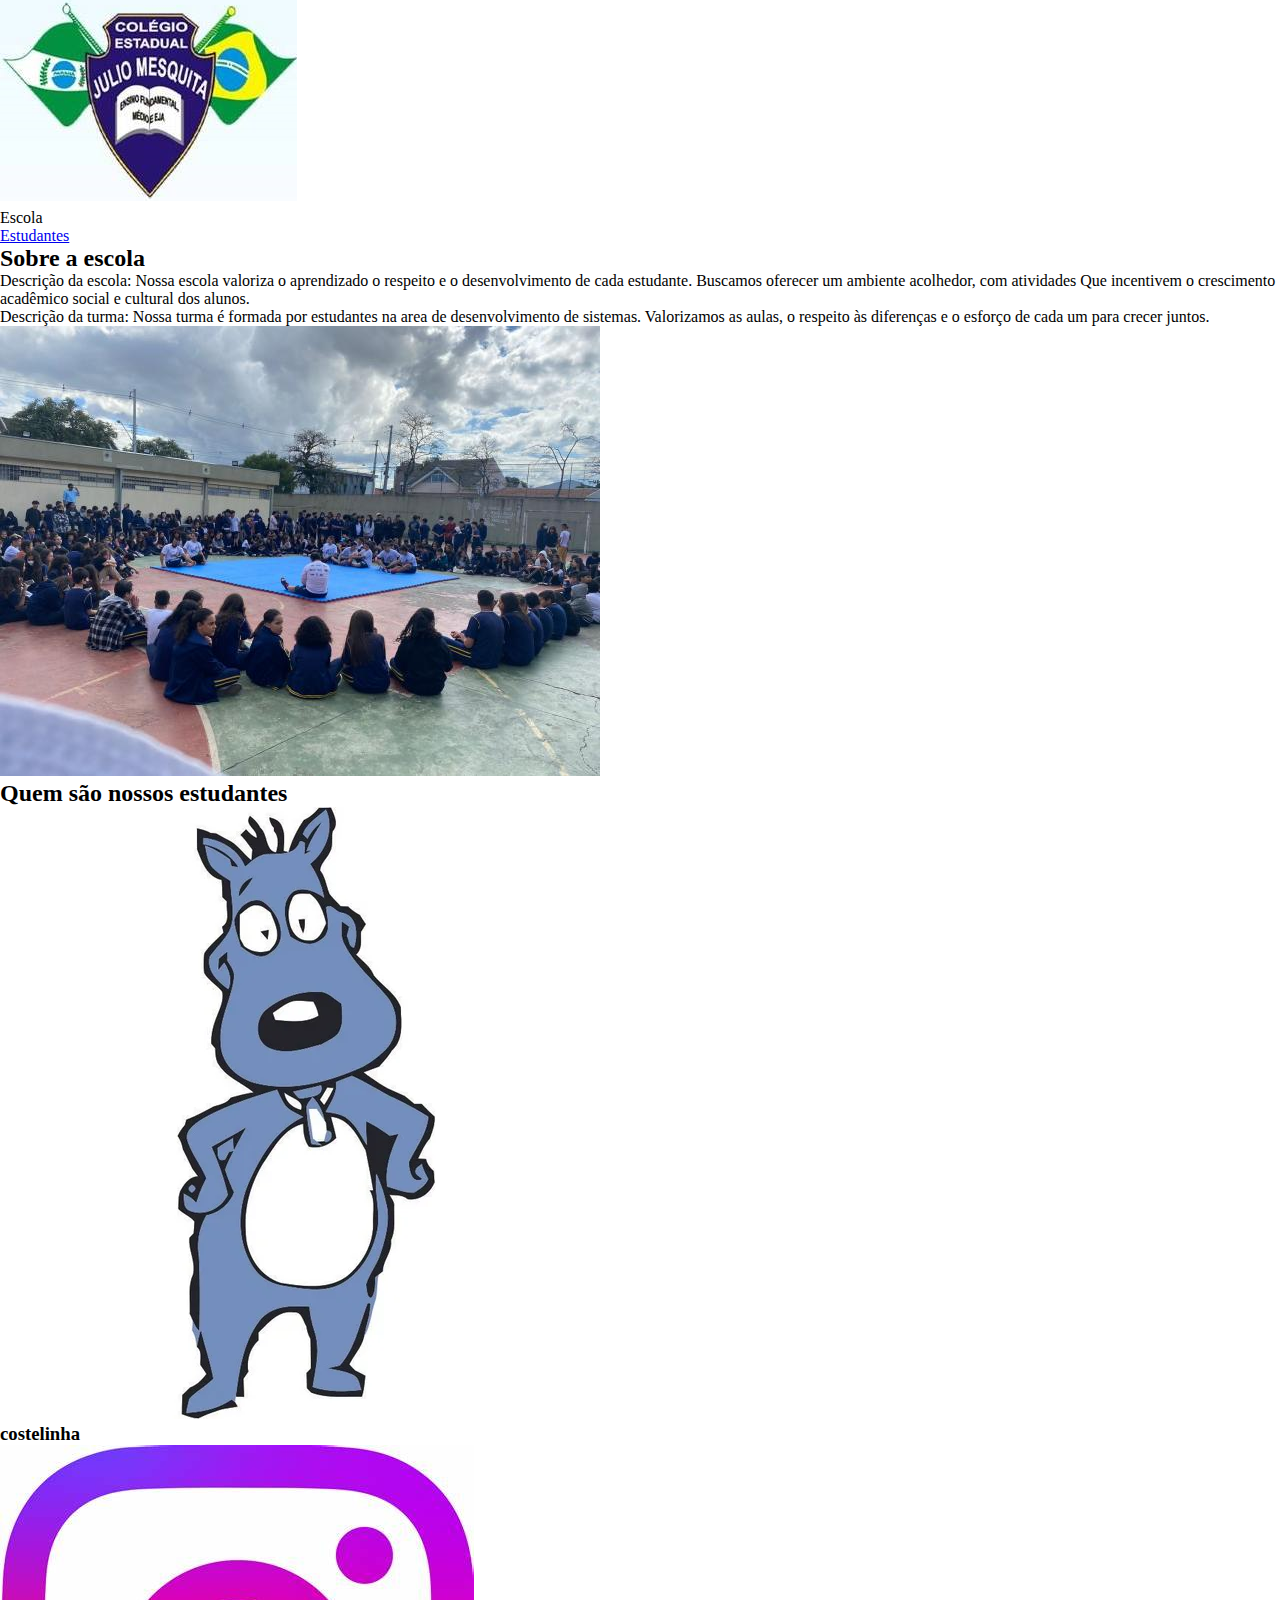
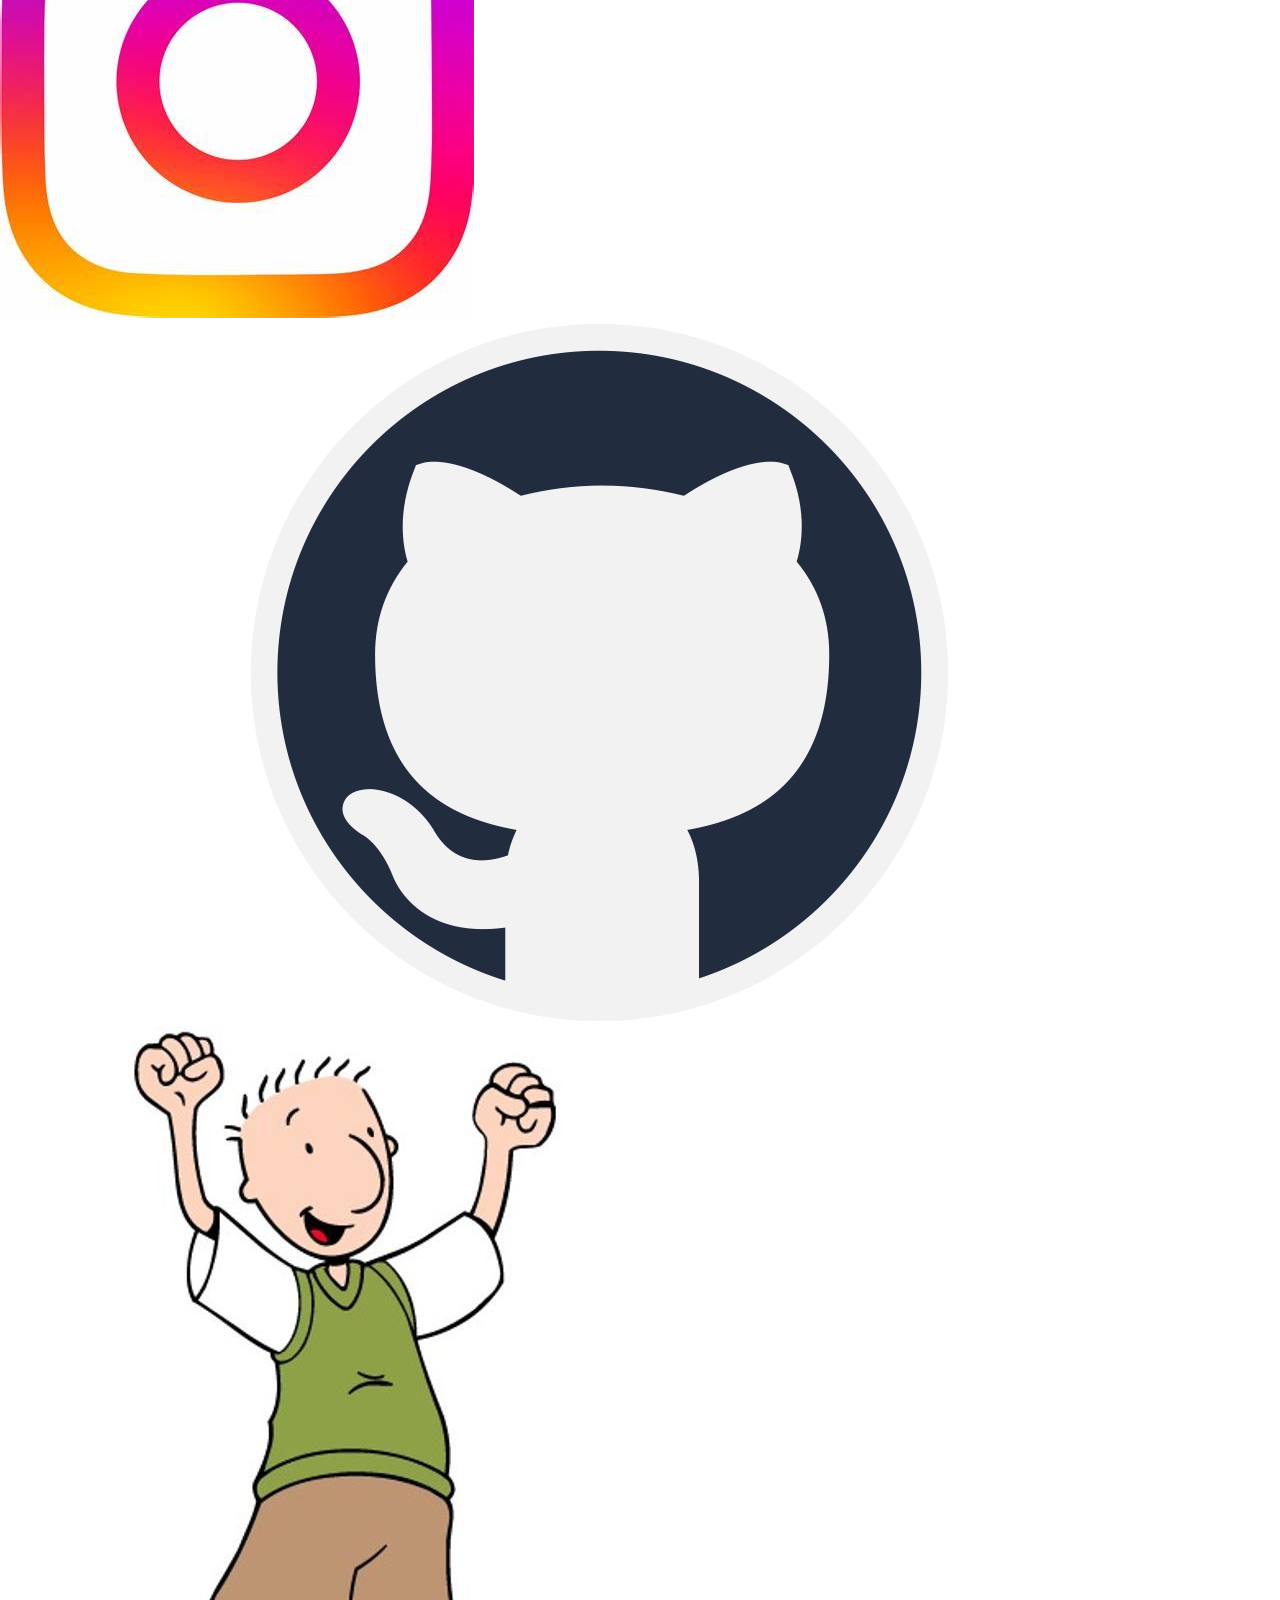
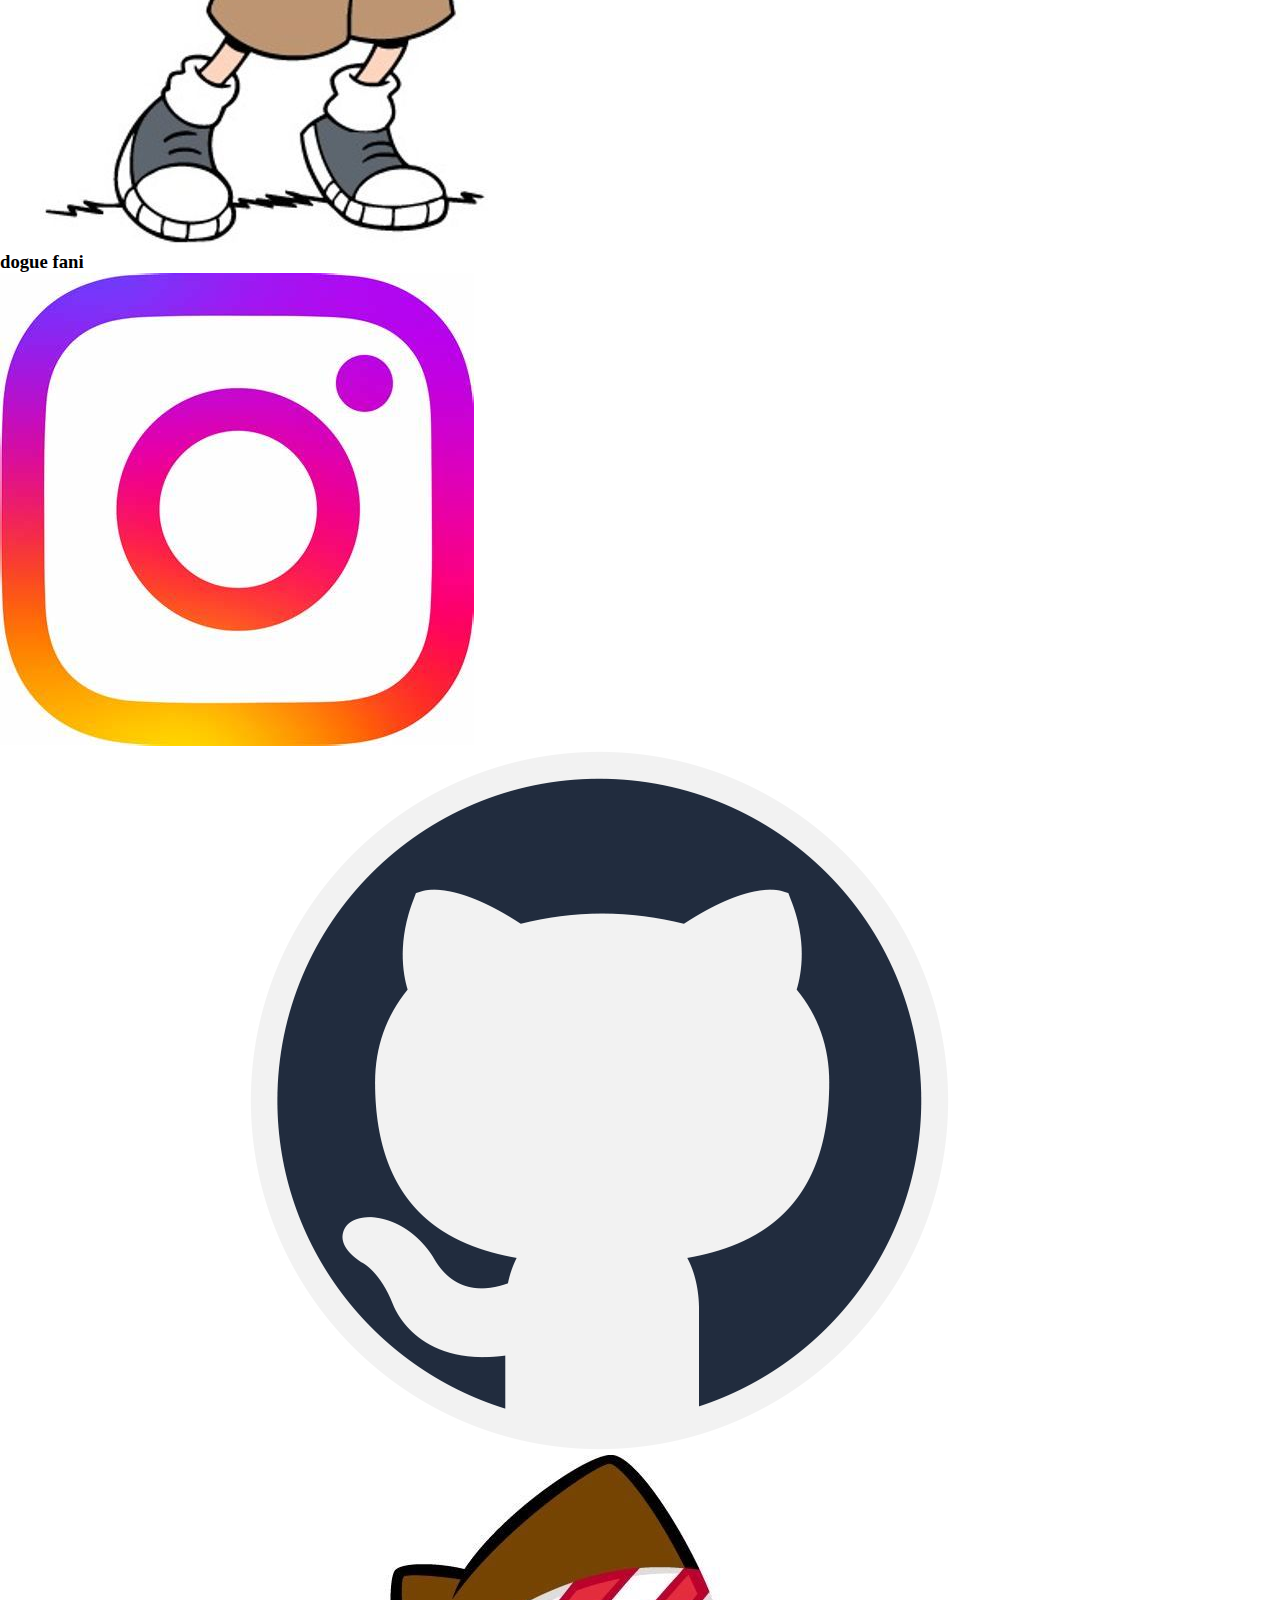
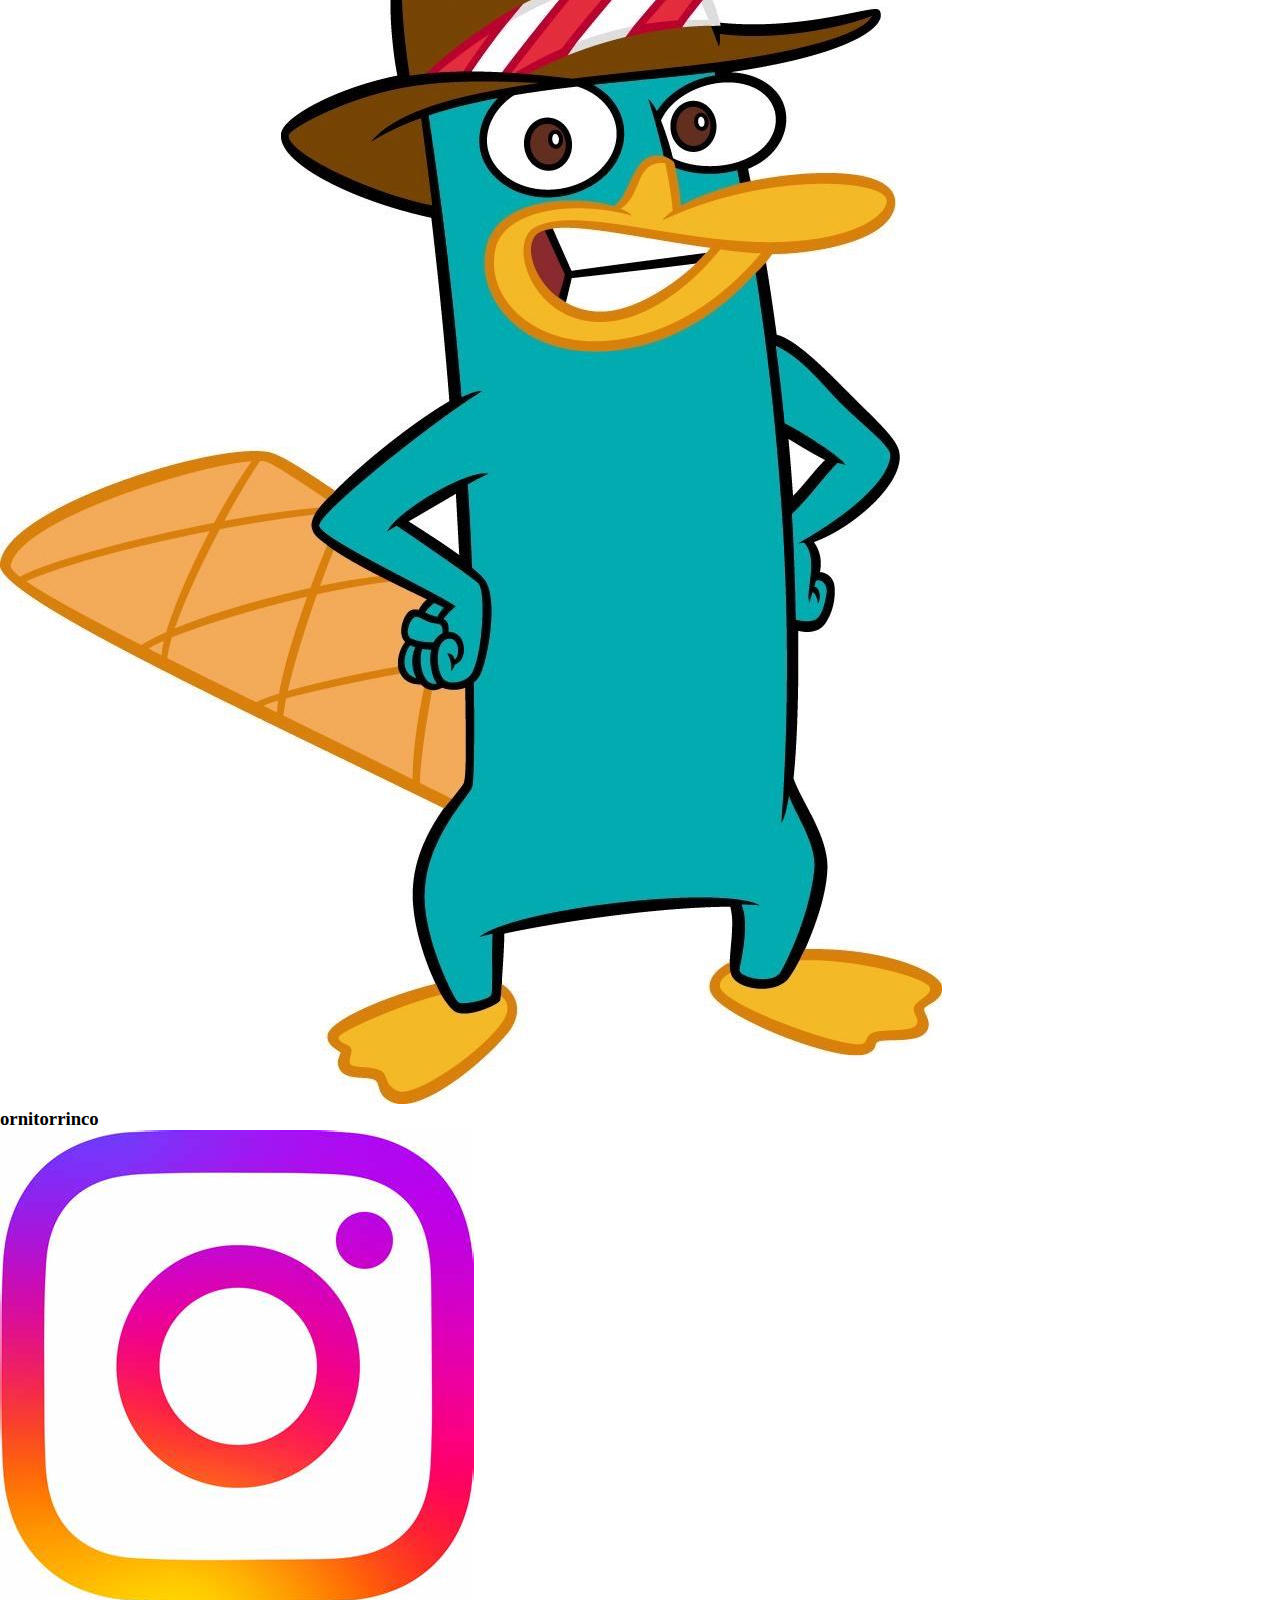
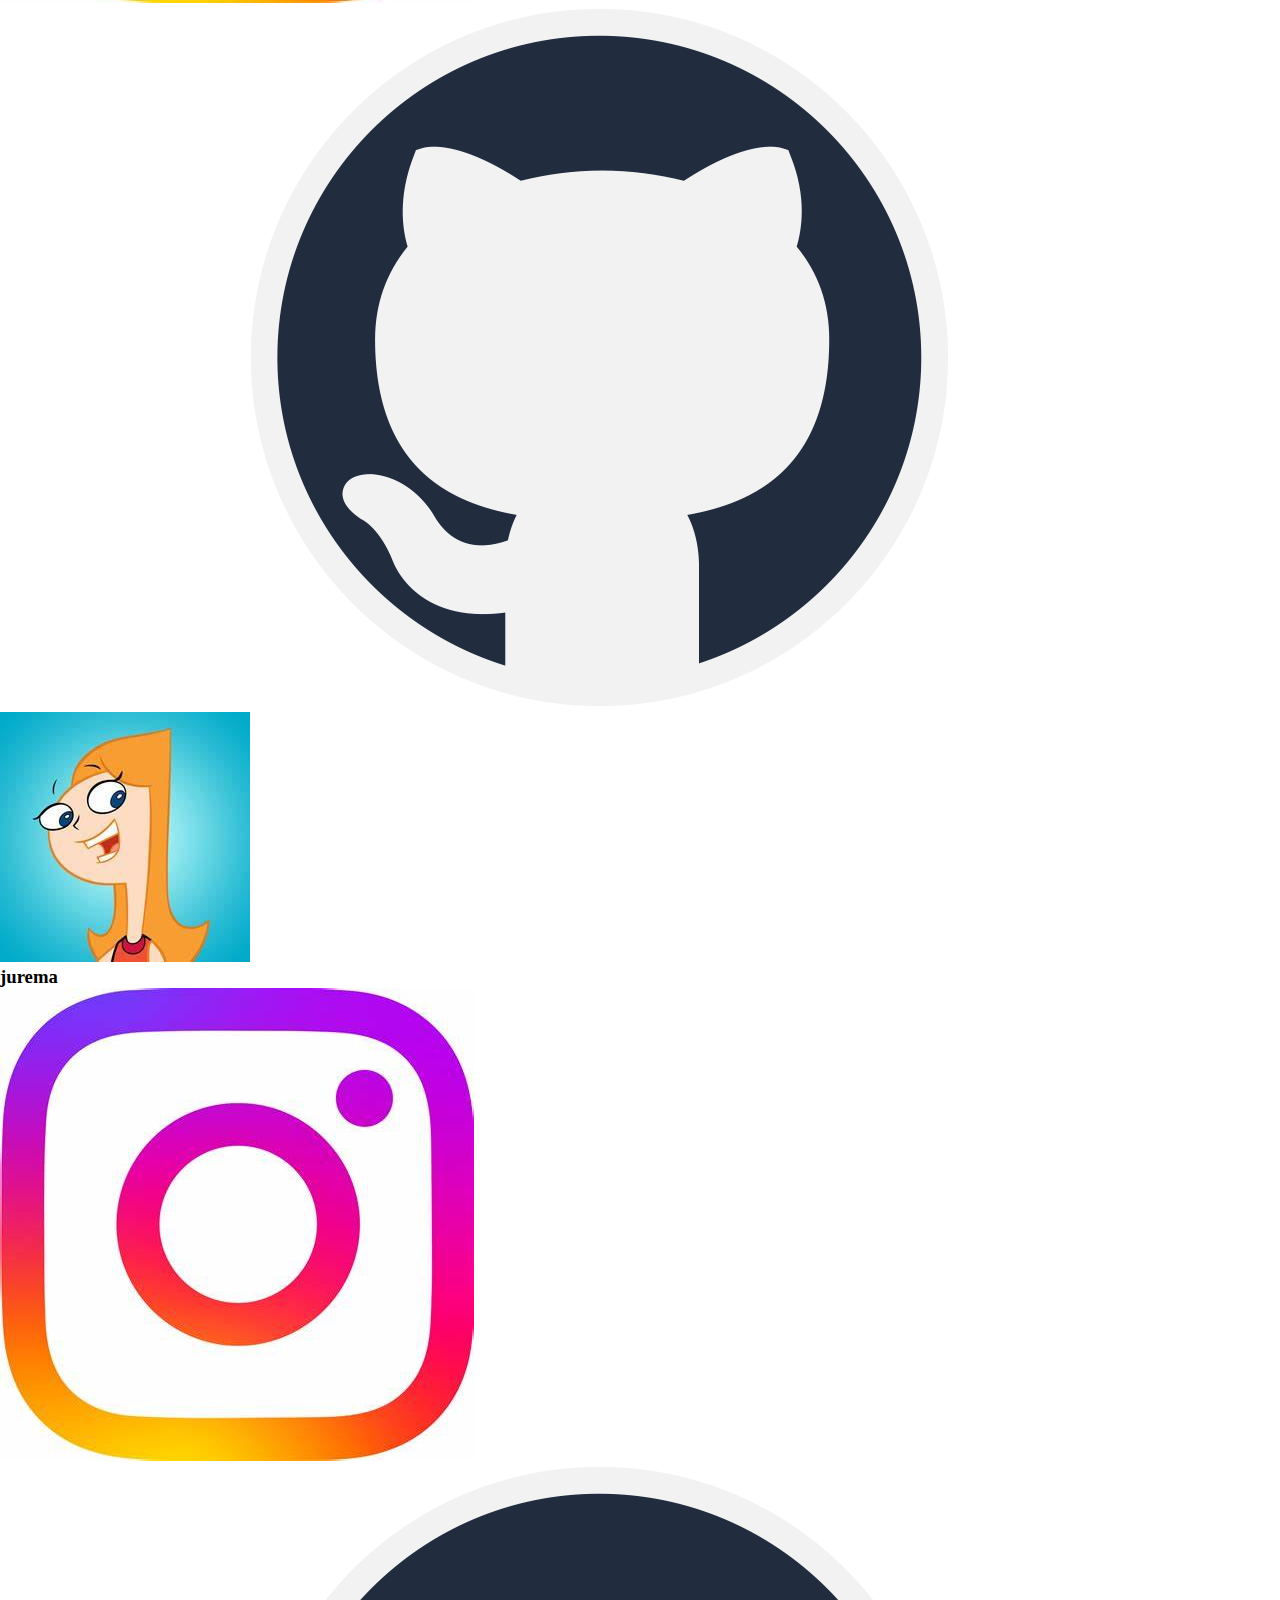
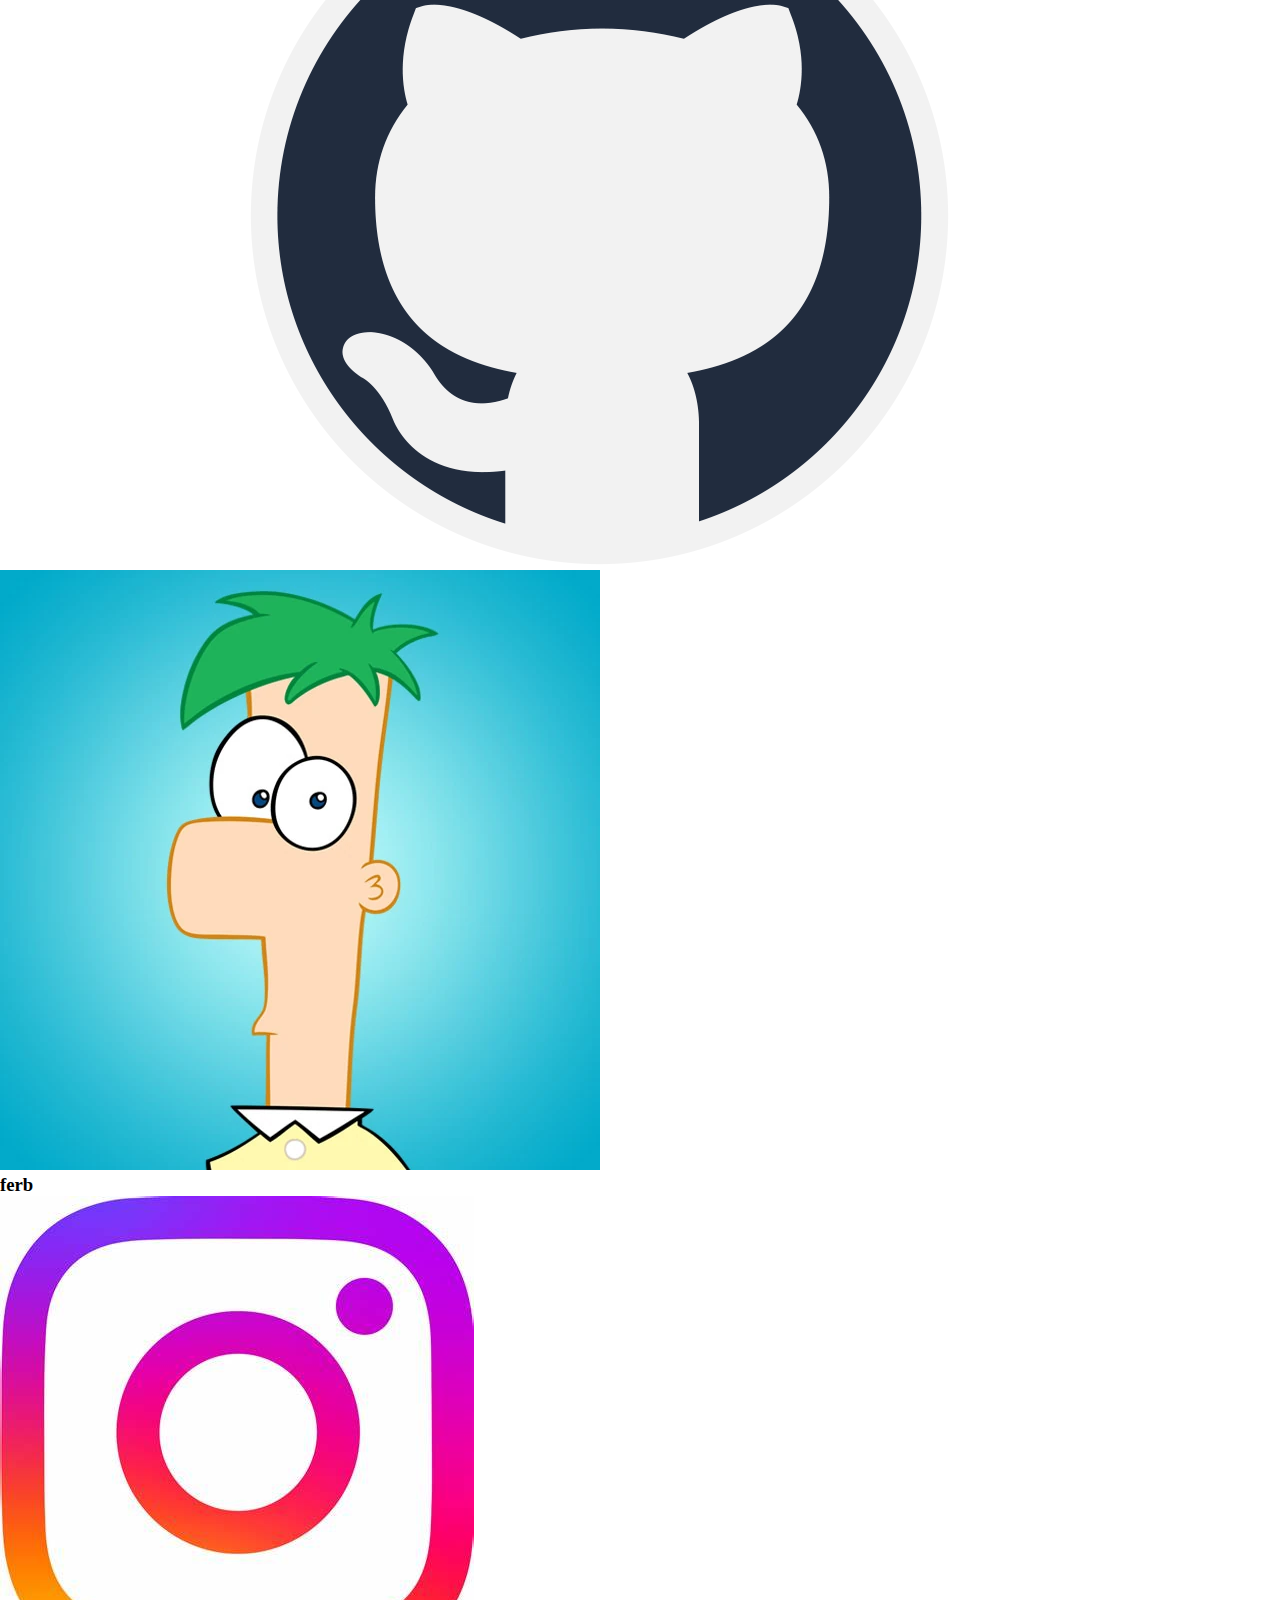
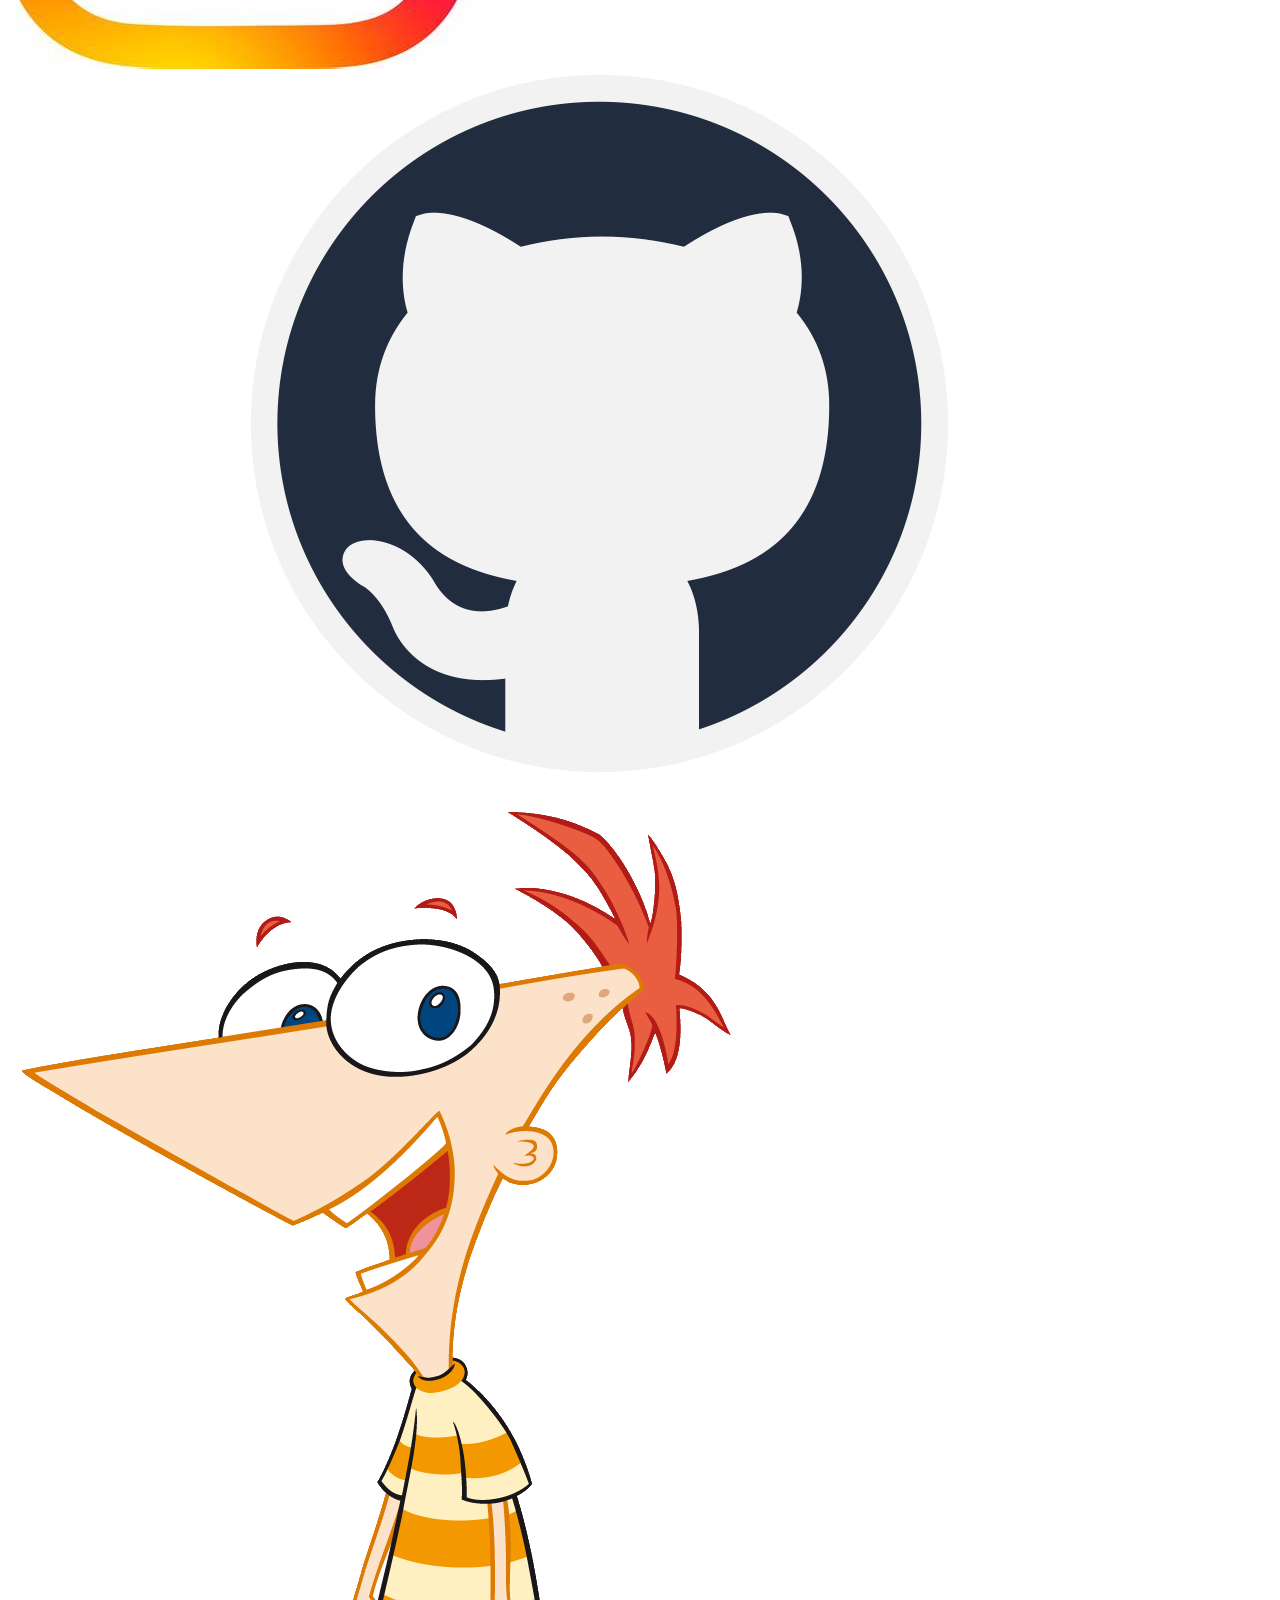
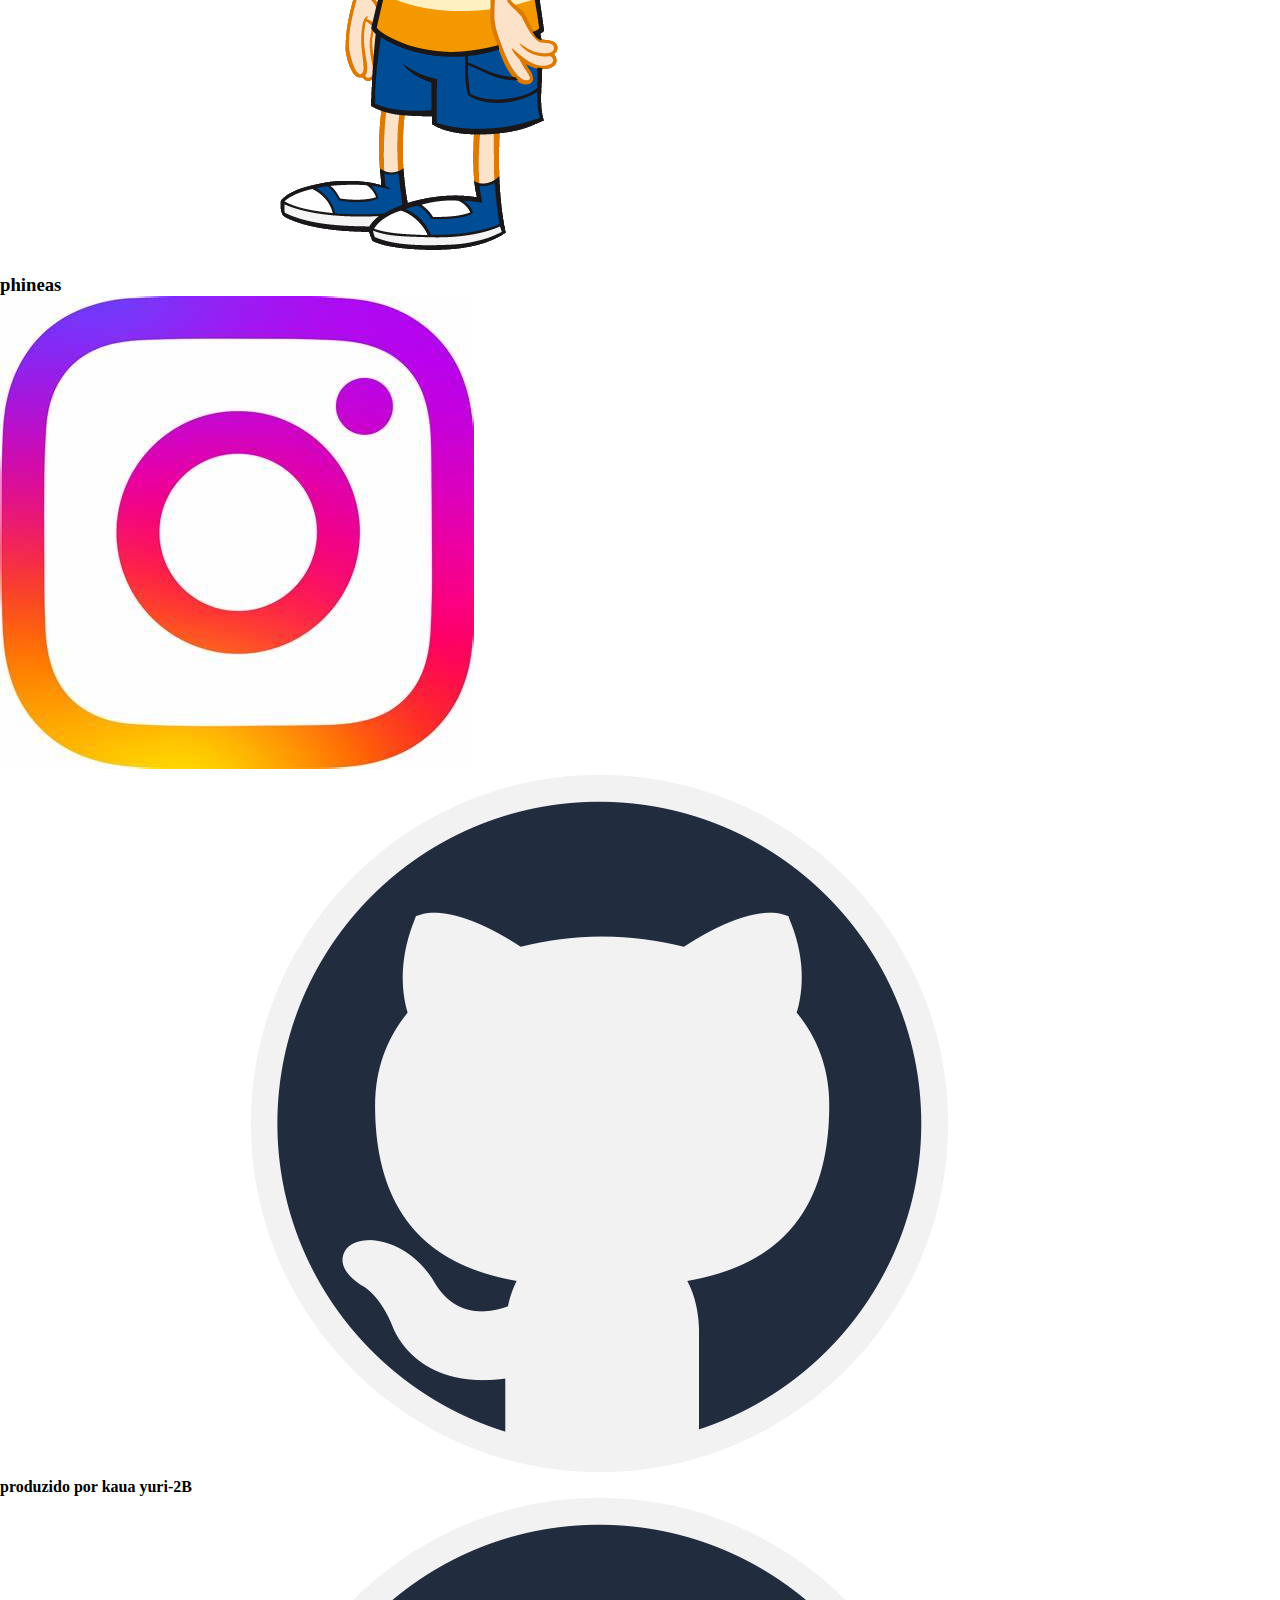
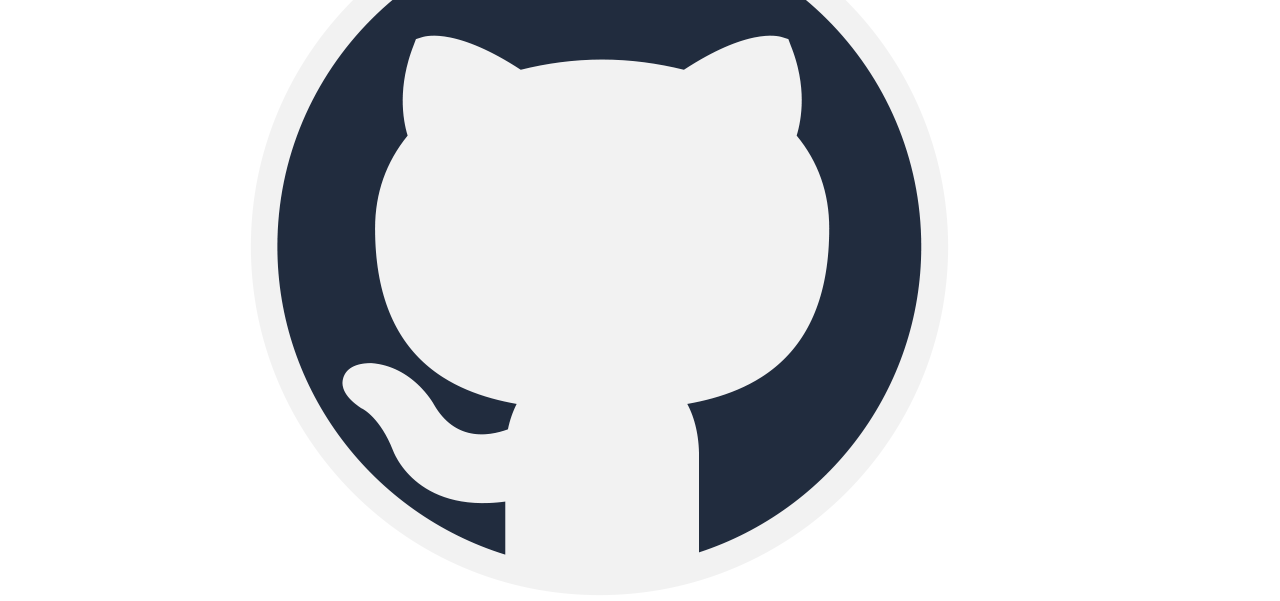
<file: index.html>
<!DOCTYPE html>
  <html lang="pt-br">
  <head>
    <meta charset="UTF-8">
    <meta name="viewport" content="width=device-width, initial-scale=1.0">
    <title>site da escola</title>
    <link rel="stylesheet" href="./style/style.css">
  </head>
  <body>
    <header class="cabecalho">
      <h1>
       <img src="./imagem/julio.png" class="cabecalho-imagem" alt="logo da escola">
      </h1>
      <ul class="cabecalho-lista">
        <li class="cabecalio-lista-item">Escola</li>
        <li class="cabecalho-lista-item"><a href="#escola-titulo">Estudantes</a></li>
      </ul>
          </header>

    <section class="escola">
      <div class="escola-conteudo">
        <h2 id="escola-titulo">Sobre a escola</h2>
        <p class="escola-texto-um">Descrição da escola: Nossa escola valoriza o aprendizado o respeito e o 
          desenvolvimento de cada estudante. Buscamos oferecer um ambiente acolhedor, com atividades Que
          incentivem o crescimento acadêmico social e cultural dos alunos.
      </p>

        <p class="escola-texto-dois">Descrição da turma: Nossa turma é formada por estudantes na area de desenvolvimento
          de sistemas. Valorizamos as aulas, o respeito às diferenças e o esforço de cada um para crecer juntos. 
        </p>
        </div>
        <img class="escola-imagem" src="imagem-escola.jpg" alt="imagem da escola">
    </section>

    <section class="estudantes">
      <h2 class="estudantes-titulo">Quem são nossos estudantes</h2>
      <div class="estudantes-todos">
        <span></span>
        <div class="estudantes-div">
          <img class="estudantes-imagem" src="./imagem/costelinha.webp" alt="foto de estudante">
          <h3 class="estudantes-nome">costelinha</h3>
          <a href="#"><img class="estudantes-icone" src="./imagem/insta.jpeg" alt="instagram"></a>
          <a href="#"><img class="estudantes-icone" src="./imagem/git.png" alt="git-hub"></a>
        </div>

        <div class="estudantes-div">
          <img class="estudantes-imagem" src="./imagem/dog.jpg" alt="foto de estudante">
          <h3 class="estudantes-nome">dogue fani</h3>
          <a href="#"><img class="estudantes-icone" src="./imagem/insta.jpeg" alt="instagram"></a>
          <a href="#"><img class="estudantes-icone" src="./imagem/git.png" alt="git-hub"></a>
        </div>

        <div class="estudantes-div">
          <img class="estudantes-imagem" src="./imagem/ornitorrinco.jpg" alt="foto de estudante">
          <h3 class="estudantes-nome">ornitorrinco</h3>
          <a href="#"><img class="estudantes-icone" src="./imagem/insta.jpeg" alt="instagram"></a>
          <a href="#"><img class="estudantes-icone" src="./imagem/git.png" alt="git-hub"></a>
        </div>
        <span></span>
        <span></span>
        <div class="estudantes-div">
          <img class="estudantes-imagem" src="./imagem/irma ferb.jpeg" alt="foto de estudante">
          <h3 class="estudantes-nome">jurema</h3>
          <a href="#"><img class="estudantes-icone" src="./imagem/insta.jpeg" alt="instagram"></a>
          <a href="#"><img class="estudantes-icone" src="./imagem/git.png" alt="git-hub"></a>
        </div>

        <div class="estudantes-div">
          <img class="estudantes-imagem" src="./imagem/Ferb.webp" alt="foto de estudante">
          <h3 class="estudantes-nome">ferb</h3>
          <a href="#"><img class="estudantes-icone" src="./imagem/insta.jpeg" alt="instagram"></a>
          <a href="#"><img class="estudantes-icone" src="./imagem/git.png" alt="git-hub"></a>
        </div>

        <div class="estudantes-div">
          <img class="estudantes-imagem" src="./imagem/phineas.webp" alt="foto de estudante">
          <h3 class="estudantes-nome">phineas</h3>
          <a href="#"><img class="estudantes-icone" src="./imagem/insta.jpeg" alt="instagram"></a>
          <a href="#"><img class="estudantes-icone" src="./imagem/git.png" alt="git-hub"></a>
        </div>
            
        </div>
    </section>

    <footer class="rodape">
        <h4>produzido por kaua yuri-2B</h4> 
        <img class="rodape-imagem" src="./imagem/git.png">
    </footer>
</body>
</html>
</file>
<file: style/style.css>
*{
    margin: 0;
    padding: 0;
}
</file>
